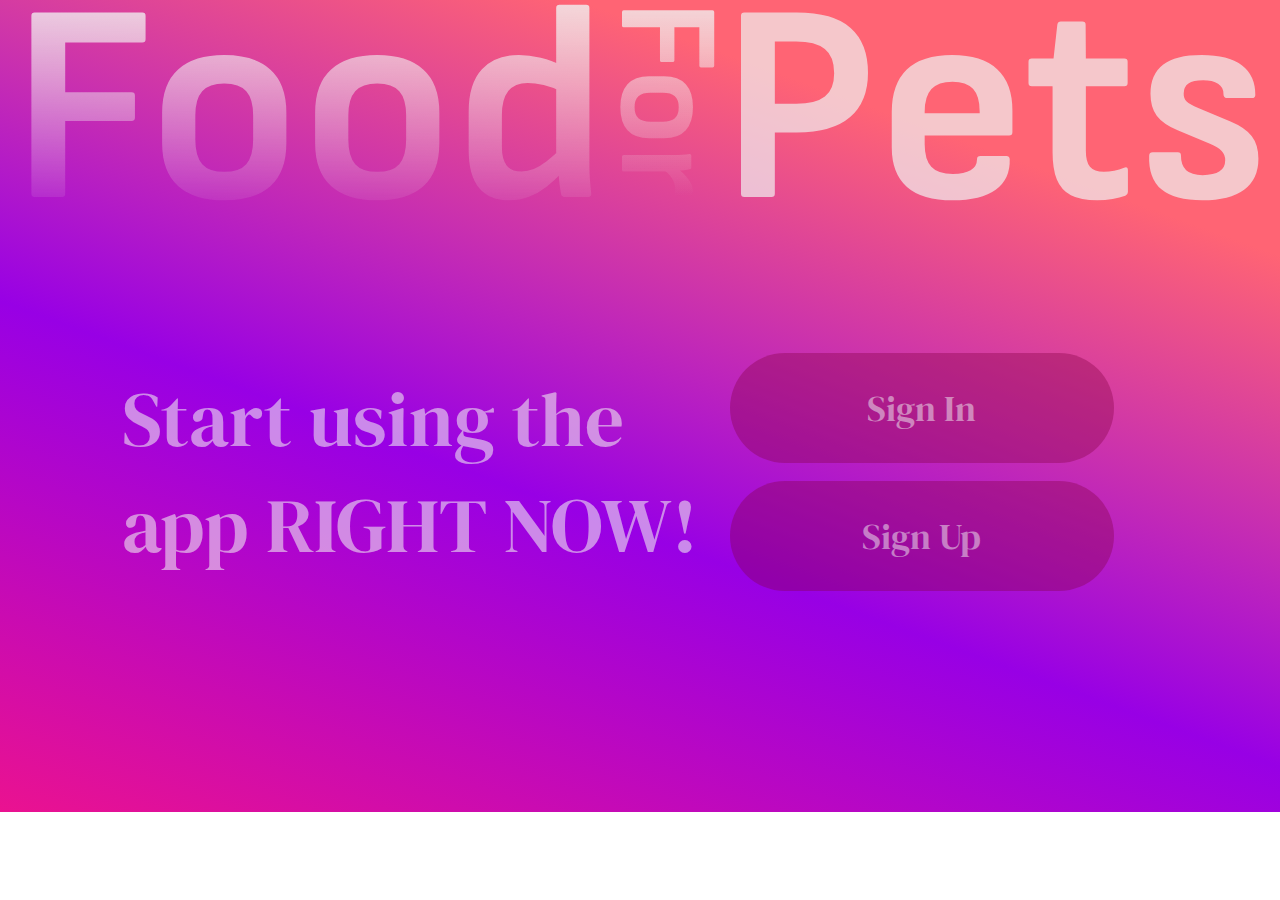
<file: index.html>
<!DOCTYPE html>
<html lang="en" xmlns="http://www.w3.org/1999/html" xmlns="http://www.w3.org/1999/html">
<head>
    <meta charset="UTF-8">
    <title>FFP</title>

    <link rel="shortcut icon" href="https://img.icons8.com/ios-glyphs/512/cat-footprint.png">

    <link href="mine.css" rel="stylesheet" type="text/css">

    <link rel="preconnect" href="https://fonts.googleapis.com">
    <link rel="preconnect" href="https://fonts.gstatic.com" crossorigin>
    <link href="https://fonts.googleapis.com/css2?family=DM+Serif+Display&family=Sofia+Sans:wght@300;600&display=swap" rel="stylesheet">

</head>

<body>
    <div class="background">

<!--        <style>-->
<!--            .background {-->
<!--                background: linear-gradient(315deg, rgb(247, 51, 112) 12%, rgb(71, 231, 255) 88%);-->
<!--                cursor: pointer;-->
<!--            }-->
<!--            .background:hover {-->
<!--                background: linear-gradient(315deg, rgb(221, 73, 73) 12%, rgb(24, 76, 178) 88%);-->
<!--                transition: 3s;-->
<!--            }-->
<!--        </style>-->


        <div class="title">
            <div class="title-left">
                <p class="food">Food</p>
            </div>

            <div class="title-center">
                <p class="for">For</p>
            </div>

            <div class="title-right">
                <p class="pets">Pets</p>
            </div>
        </div>
        <div class="content">
            <div class="info">Start using the<br>app RIGHT NOW!</div>
            <div class="button">
                <input type="button" value="Sign In"></input>
            <br>
                <input type="button" value="Sign Up"></input>
            </div>
        </div>
    </div>
</body>

</html>
</file>
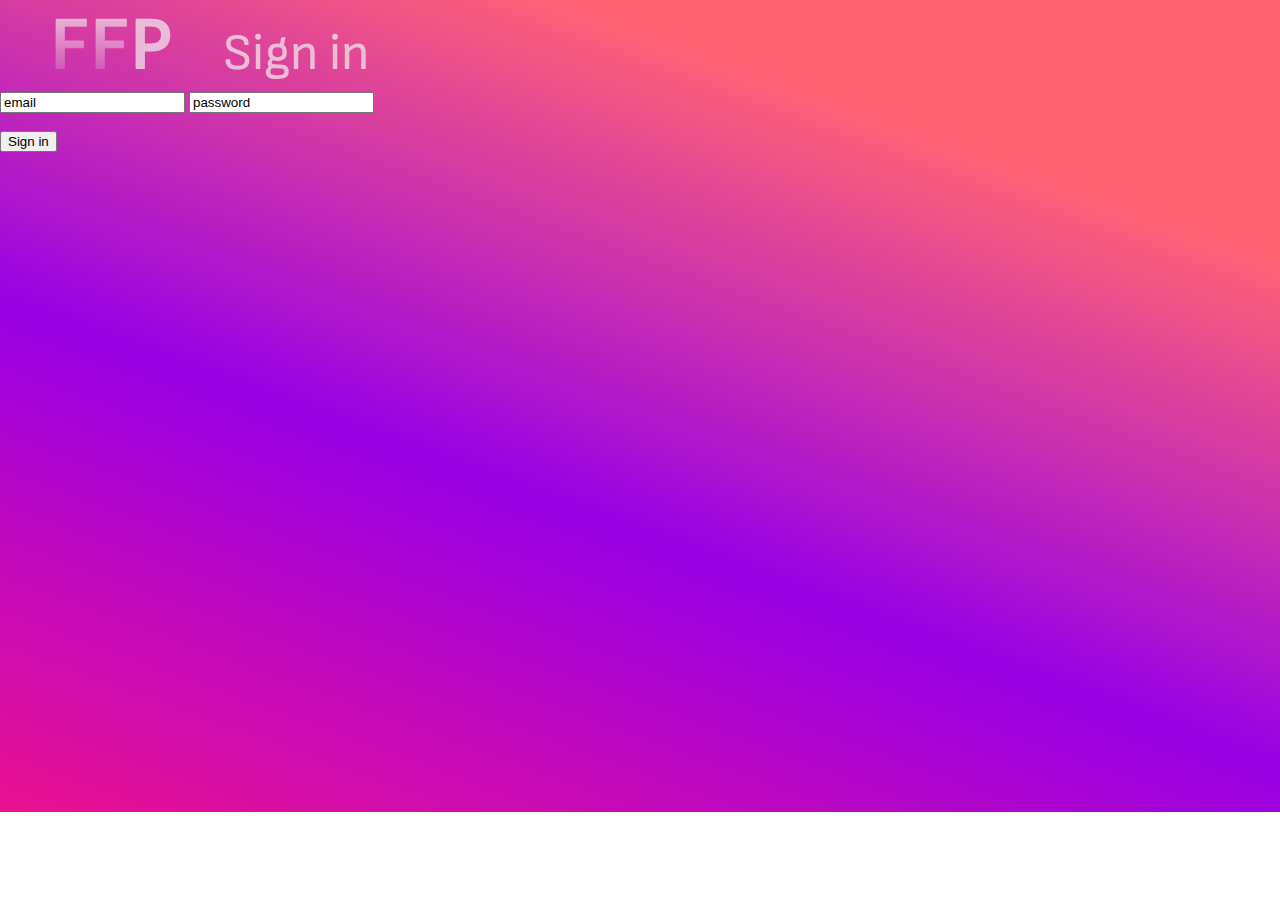
<file: in.html>
<!DOCTYPE html>
<html lang="en">
<head>
    <meta charset="UTF-8">
    <title>FFP - Sign in</title>

    <link rel="shortcut icon" href="https://img.icons8.com/ios-glyphs/512/cat-footprint.png">

    <link href="in.css" rel="stylesheet" type="text/css">

    <link rel="preconnect" href="https://fonts.googleapis.com">
    <link rel="preconnect" href="https://fonts.gstatic.com" crossorigin>
    <link href="https://fonts.googleapis.com/css2?family=DM+Serif+Display&family=Sofia+Sans:wght@300;600&display=swap" rel="stylesheet">
</head>
<body>
    <div class="background">
        <div class="title">
            <div class="title-left">FF</div>
            <div class="title-right">P</div>
            <div class="in">Sign in</div>
        </div>
        <div class="content">
                <div class="input">
                    <input type="text" value="email">
                    <input type="text" value="password">
                </div>
            <br>
                <div class="button">
                    <input type="button" value="Sign in">
                </div>
        </div>
    </div>
</body>
</html>
</file>
<file: mine.css>
body {
    /*background-image: url("img/background.jpg");*/
    background-repeat: no-repeat;
    background-size: 100%;
    width: 100vw;
    height: 100%;
    margin: 0;
    /*background:*/
    /*width: 100vw;*/
    /*height: 100vh;*/
    /*margin: 0;*/
    /*background-repeat: no-repeat;*/
}

.background {
    background: linear-gradient(2900deg, rgb(234, 18, 144), rgb(152, 0, 229), rgb(255, 100, 116)80%);
    width: 100vw;
    height: 47.5vh;
    margin: 0;
    padding-bottom: 30%;
}

.title {
    font-family: 'Sofia Sans', sans-serif;
    font-weight: bold;
    text-align: center;
    display: flex;
    align-items: start;
    justify-content: center;
    width: 100%;
    cursor: default;
}


.title-left {
    font-size: 22vw;
    display: flex;
    align-items: start;
    color: transparent;
    -webkit-background-clip: text;
    background-image: linear-gradient(to bottom, rgba(241, 241, 241, 0.83), rgba(241, 241, 241, 0.4), rgba(241, 241, 241, 0));
    margin-top: 0;
}

.title-center {
    margin: 0;
    font-size: 11vw;
    writing-mode: vertical-rl;
    display: flex;
    color: transparent;
    -webkit-background-clip: text;
    background-image: linear-gradient(to bottom, rgba(241, 241, 241, 0.83), rgba(241, 241, 241, 0.4), rgba(241, 241, 241, 0));
}

.title-right {
    font-size: 22vw;
    display: flex;
    align-items: start;
    color: rgba(241, 241, 241, 0.70);
}

.title p {
    margin: 0;
    line-height: 0.8;
}

.content {
    width: 100%;
    margin-top: 10%;
    display: flex;
    align-items: center;
}

.info {
    width: 50%;
    font-family: 'DM Serif Display', serif;
    font-weight: lighter;
    font-size: 6vw;
    color: rgba(241, 241, 241, 0.57);
    display: flex;
    justify-content: center;
    align-items: center;
    cursor: default;
    margin-left: 7%;
}

input {
    display: flex;
    align-items: center;
    justify-content: center;
    width: 30vw;
    height: 110px;
    border-radius: 55px/55px;
    margin: 0;
    cursor: pointer;
    background-color: rgba(133, 0, 67, 0.36);
    border: 0;
    font-family: 'DM Serif Display', serif;
    font-weight: lighter;
    font-size: 36px;
    color: rgba(241, 241, 241, 0.5);
    overflow: hidden;
    /*position: absolute;*/
}

input:hover {
    width: 30vw;
    background: rgba(241, 241, 241, 0.28);
    color: rgba(241, 241, 241, 0.86);

}

/*.center p {*/
/*    font-family: 'DM Serif Display', serif;*/
/*    font-weight: lighter;*/
/*    font-size: 4.3vw;*/
/*    color: rgba(241, 241, 241, 0.4);*/
/*    min-height: 10em;*/
/*    display: table-cell;*/
/*    vertical-align: middle;*/
/*    align-items: center;*/
/*}*/
/*.center {*/
/*     margin-left: 7%;*/
/* }*/

/*.warning {*/
/*    font-family: 'DM Serif Display', serif;*/
/*    font-weight: bold;*/
/*    font-size: 6.4vw;*/
/*    color: rgba(241, 241, 241, 0.70);*/
/*    display: flex;*/
/*    justify-content: center;*/
/*    line-height: 0.15;*/
/*    margin-top: 5%;*/
/*}*/

/*.sign-left {*/
/*    font-family: 'Sofia Sans', sans-serif;*/
/*    font-weight: bold;*/
/*    font-size: 4.5vw;*/
/*    color: transparent;*/
/*    text-shadow: 0 0 5px rgba(241, 241, 241, 0.4);*/

/*}*/

/*.in {*/
/*    font-family: 'Sofia Sans', sans-serif;*/
/*    font-weight: bold;*/
/*    font-size: 10vw;*/
/*    color: transparent;*/
/*    text-shadow: 0 0 5px rgb(241 241 241 / 40%);*/
/*    margin-top: 70%;*/
/*    margin-bottom: 80%;*/
/*}*/

/*.sign-right {*/
/*    font-family: 'Sofia Sans', sans-serif;*/
/*    font-weight: bold;*/
/*    font-size: 4.5vw;*/
/*    color: transparent;*/
/*    text-shadow: 0 0 5px rgba(241, 241, 241, 0.4);*/
/*}*/

/*.up {*/
/*    font-family: 'Sofia Sans', sans-serif;*/
/*    font-weight: bold;*/
/*    font-size: 7vw;*/
/*    color: transparent;*/
/*    text-shadow: 0 0 5px rgb(241 241 241 / 40%);*/
/*    line-height: 0;*/
/*    margin-top: 30%;*/
/*    margin-bottom: 10%;*/
</file>
<file: in.css>
body {
    background-repeat: no-repeat;
    background-size: 100%;
    width: 100vw;
    height: 100%;
    margin: 0;
}

.background {
    background: linear-gradient(2900deg, rgb(234, 18, 144), rgb(152, 0, 229), rgb(255, 100, 116)80%);
    width: 100vw;
    height: 47.5vh;
    margin: 0;
    padding-bottom: 30%;
}

.title {
    font-family: 'Sofia Sans', sans-serif;
    font-weight: bold;
    text-align: center;
    display: flex;
    align-items: baseline;
    /*justify-content: center;*/
    width: 100%;
    cursor: default;
}

.title-left {
    font-size: 6vw;
    color: transparent;
    -webkit-background-clip: text;
    background-image: linear-gradient(to bottom, rgba(241, 241, 241, 0.83), rgba(241, 241, 241, 0.4), rgba(241, 241, 241, 0));
    margin-left: 50px;
}

.title-right {
    font-family: 'Sofia Sans', sans-serif;
    font-weight: bold;
    text-align: center;
    font-size: 6vw;
    display: flex;
    align-items: start;
    color: rgba(241, 241, 241, 0.70);
}

.in {
    font-family: 'Sofia Sans', sans-serif;
    font-weight: lighter;
    text-align: center;
    font-size: 4vw;
    color: rgba(241, 241, 241, 0.70);
    margin-left: 50px;
}

/*.content {*/
/*    width: 100%;*/
/*    display: flex;*/
/*    align-items: center;*/
/*    justify-content: start;*/
/*}*/
</file>
